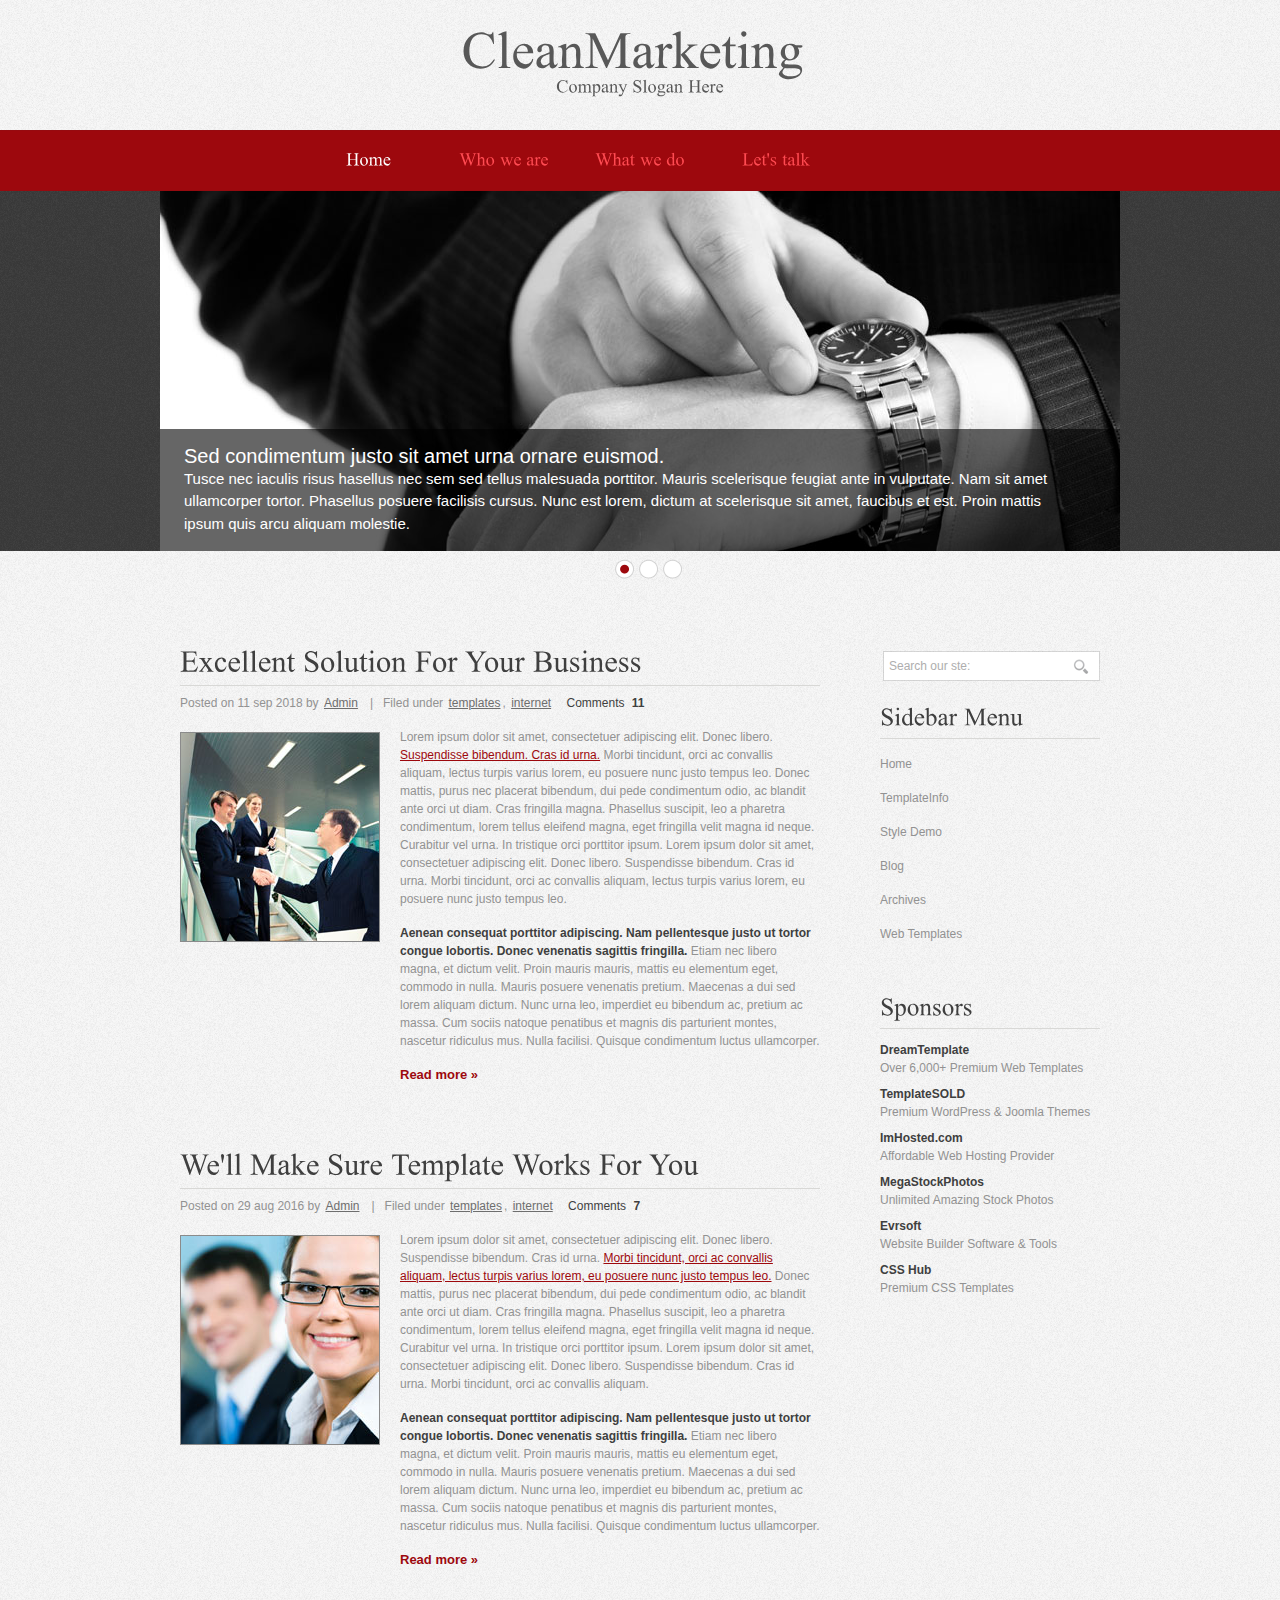
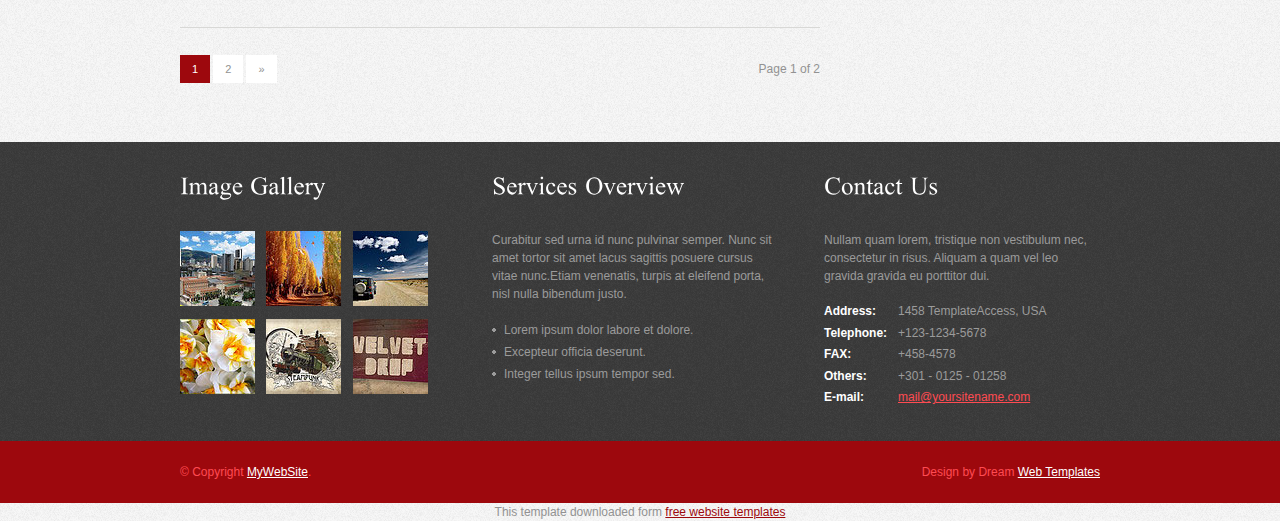
<file: index.html>
<!DOCTYPE html PUBLIC "-//W3C//DTD XHTML 1.0 Transitional//EN" "http://www.w3.org/TR/xhtml1/DTD/xhtml1-transitional.dtd">
<html xmlns="http://www.w3.org/1999/xhtml">
<head>
<title>CleanMarketing</title>
<meta http-equiv="Content-Type" content="text/html; charset=utf-8" />
<link href="css/style.css" rel="stylesheet" type="text/css" />
<link rel="stylesheet" type="text/css" href="css/coin-slider.css" />
<script type="text/javascript" src="js/cufon-yui.js"></script>
<script type="text/javascript" src="js/cufon-times.js"></script>
<script type="text/javascript" src="js/jquery-1.4.2.min.js"></script>
<script type="text/javascript" src="js/script.js"></script>
<script type="text/javascript" src="js/coin-slider.min.js"></script>
</head>
<body>
<div class="main">
  <div class="header">
    <div class="header_resize">
      <div class="logo">
        <h1><a href="index.html">Clean<span>Marketing</span> <small>Company Slogan Here</small></a></h1>
      </div>
      <div class="clr"></div>
      <div class="menu_nav">
        <ul>
          <li class="active"><a href="index.html"><span>Home</span></a></li>
          <li><a href="support.html"><span>Who we are</span></a></li>
          <li><a href="about.html"><span>What we do</span></a></li>        
          <li><a href="contact.html"><span>Let's talk</span></a></li>
        </ul>
      </div>
      <div class="clr"></div>
      <div class="slider">
        <div id="coin-slider"> <a href="#"><img src="images/slide1.jpg" width="960" height="360" alt="" /><span><big>Sed condimentum justo sit amet urna ornare euismod.</big><br />
          Tusce nec iaculis risus hasellus nec sem sed tellus malesuada porttitor. Mauris scelerisque feugiat ante in vulputate. Nam sit amet ullamcorper tortor. Phasellus posuere facilisis cursus. Nunc est lorem, dictum at scelerisque sit amet, faucibus et est. Proin mattis ipsum quis arcu aliquam molestie.</span></a> <a href="#"><img src="images/slide2.jpg" width="960" height="360" alt="" /><span><big>Amet urna ornare euismodSed condimentum.</big><br />
          Tusce nec iaculis risus hasellus nec sem sed tellus malesuada porttitor. Mauris scelerisque feugiat ante in vulputate. Nam sit amet ullamcorper tortor. Phasellus posuere facilisis cursus. Nunc est lorem, dictum at scelerisque sit amet, faucibus et est. Proin mattis ipsum quis arcu aliquam molestie.</span></a> <a href="#"><img src="images/slide3.jpg" width="960" height="360" alt="" /><span><big>Sed condimentum justo sit amet urna ornare euismod.</big><br />
          Tusce nec iaculis risus hasellus nec sem sed tellus malesuada porttitor. Mauris scelerisque feugiat ante in vulputate. Nam sit amet ullamcorper tortor. Phasellus posuere facilisis cursus. Nunc est lorem, dictum at scelerisque sit amet, faucibus et est. Proin mattis ipsum quis arcu aliquam molestie.</span></a> </div>
        <div class="clr"></div>
      </div>
      <div class="clr"></div>
    </div>
  </div>
  <div class="content">
    <div class="content_resize">
      <div class="mainbar">
        <div class="article">
          <h2><span>Excellent Solution</span> For Your Business</h2>
          <p class="infopost">Posted <span class="date">on 11 sep 2018</span> by <a href="#">Admin</a> &nbsp;&nbsp;|&nbsp;&nbsp; Filed under <a href="#">templates</a>, <a href="#">internet</a> &nbsp;&nbsp; <a href="#" class="com">Comments <span>11</span></a></p>
          <div class="clr"></div>
          <div class="img"><img src="images/img1.jpg" width="198" height="208" alt="" class="fl" /></div>
          <div class="post_content">
            <p>Lorem ipsum dolor sit amet, consectetuer adipiscing elit. Donec libero. <a href="#">Suspendisse bibendum. Cras id urna.</a> Morbi tincidunt, orci ac convallis aliquam, lectus turpis varius lorem, eu posuere nunc justo tempus leo. Donec mattis, purus nec placerat bibendum, dui pede condimentum odio, ac blandit ante orci ut diam. Cras fringilla magna. Phasellus suscipit, leo a pharetra condimentum, lorem tellus eleifend magna, eget fringilla velit magna id neque. Curabitur vel urna. In tristique orci porttitor ipsum. Lorem ipsum dolor sit amet, consectetuer adipiscing elit. Donec libero. Suspendisse bibendum. Cras id urna. Morbi tincidunt, orci ac convallis aliquam, lectus turpis varius lorem, eu posuere nunc justo tempus leo.</p>
            <p><strong>Aenean consequat porttitor adipiscing. Nam pellentesque justo ut tortor congue lobortis. Donec venenatis sagittis fringilla.</strong> Etiam nec libero magna, et dictum velit. Proin mauris mauris, mattis eu elementum eget, commodo in nulla. Mauris posuere venenatis pretium. Maecenas a dui sed lorem aliquam dictum. Nunc urna leo, imperdiet eu bibendum ac, pretium ac massa. Cum sociis natoque penatibus et magnis dis parturient montes, nascetur ridiculus mus. Nulla facilisi. Quisque condimentum luctus ullamcorper.</p>
            <p class="spec"><a href="#" class="rm">Read more &raquo;</a></p>
          </div>
          <div class="clr"></div>
        </div>
        <div class="article">
          <h2><span>We'll Make Sure Template</span> Works For You</h2>
          <p class="infopost">Posted <span class="date">on 29 aug 2016</span> by <a href="#">Admin</a> &nbsp;&nbsp;|&nbsp;&nbsp; Filed under <a href="#">templates</a>, <a href="#">internet</a> &nbsp;&nbsp; <a href="#" class="com">Comments <span>7</span></a></p>
          <div class="clr"></div>
          <div class="img"><img src="images/img2.jpg" width="198" height="208" alt="" class="fl" /></div>
          <div class="post_content">
            <p>Lorem ipsum dolor sit amet, consectetuer adipiscing elit. Donec libero. Suspendisse bibendum. Cras id urna. <a href="#">Morbi tincidunt, orci ac convallis aliquam, lectus turpis varius lorem, eu posuere nunc justo tempus leo.</a> Donec mattis, purus nec placerat bibendum, dui pede condimentum odio, ac blandit ante orci ut diam. Cras fringilla magna. Phasellus suscipit, leo a pharetra condimentum, lorem tellus eleifend magna, eget fringilla velit magna id neque. Curabitur vel urna. In tristique orci porttitor ipsum. Lorem ipsum dolor sit amet, consectetuer adipiscing elit. Donec libero. Suspendisse bibendum. Cras id urna. Morbi tincidunt, orci ac convallis aliquam.</p>
            <p><strong>Aenean consequat porttitor adipiscing. Nam pellentesque justo ut tortor congue lobortis. Donec venenatis sagittis fringilla.</strong> Etiam nec libero magna, et dictum velit. Proin mauris mauris, mattis eu elementum eget, commodo in nulla. Mauris posuere venenatis pretium. Maecenas a dui sed lorem aliquam dictum. Nunc urna leo, imperdiet eu bibendum ac, pretium ac massa. Cum sociis natoque penatibus et magnis dis parturient montes, nascetur ridiculus mus. Nulla facilisi. Quisque condimentum luctus ullamcorper.</p>
            <p class="spec"><a href="#" class="rm">Read more &raquo;</a></p>
          </div>
          <div class="clr"></div>
        </div>
        <p class="pages"><small>Page 1 of 2</small> <span>1</span> <a href="#">2</a> <a href="#">&raquo;</a></p>
      </div>
      <div class="sidebar">
        <div class="searchform">
          <form id="formsearch" name="formsearch" method="post" action="#">
            <span>
            <input name="editbox_search" class="editbox_search" id="editbox_search" maxlength="80" value="Search our ste:" type="text" />
            </span>
            <input name="button_search" src="images/search.gif" class="button_search" type="image" />
          </form>
        </div>
        <div class="clr"></div>
        <div class="gadget">
          <h2 class="star"><span>Sidebar</span> Menu</h2>
          <div class="clr"></div>
          <ul class="sb_menu">
            <li><a href="#">Home</a></li>
            <li><a href="#">TemplateInfo</a></li>
            <li><a href="#">Style Demo</a></li>
            <li><a href="#">Blog</a></li>
            <li><a href="#">Archives</a></li>
            <li><a href="#">Web Templates</a></li>
          </ul>
        </div>
        <div class="gadget">
          <h2 class="star"><span>Sponsors</span></h2>
          <div class="clr"></div>
          <ul class="ex_menu">
            <li><a href="http://www.dreamtemplate.com/">DreamTemplate</a><br />
              Over 6,000+ Premium Web Templates</li>
            <li><a href="http://www.templatesold.com/">TemplateSOLD</a><br />
              Premium WordPress &amp; Joomla Themes</li>
            <li><a href="http://www.imhosted.com/">ImHosted.com</a><br />
              Affordable Web Hosting Provider</li>
            <li><a href="http://www.megastockphotos.com/">MegaStockPhotos</a><br />
              Unlimited Amazing Stock Photos</li>
            <li><a href="http://www.evrsoft.com/">Evrsoft</a><br />
              Website Builder Software &amp; Tools</li>
            <li><a href="http://www.csshub.com/">CSS Hub</a><br />
              Premium CSS Templates</li>
          </ul>
        </div>
      </div>
      <div class="clr"></div>
    </div>
  </div>
  <div class="fbg">
    <div class="fbg_resize">
      <div class="col c1">
        <h2><span>Image</span> Gallery</h2>
        <a href="#"><img src="images/gal1.jpg" width="75" height="75" alt="" class="gal" /></a> <a href="#"><img src="images/gal2.jpg" width="75" height="75" alt="" class="gal" /></a> <a href="#"><img src="images/gal3.jpg" width="75" height="75" alt="" class="gal" /></a> <a href="#"><img src="images/gal4.jpg" width="75" height="75" alt="" class="gal" /></a> <a href="#"><img src="images/gal5.jpg" width="75" height="75" alt="" class="gal" /></a> <a href="#"><img src="images/gal6.jpg" width="75" height="75" alt="" class="gal" /></a> </div>
      <div class="col c2">
        <h2><span>Services</span> Overview</h2>
        <p>Curabitur sed urna id nunc pulvinar semper. Nunc sit amet tortor sit amet lacus sagittis posuere cursus vitae nunc.Etiam venenatis, turpis at eleifend porta, nisl nulla bibendum justo.</p>
        <ul class="fbg_ul">
          <li><a href="#">Lorem ipsum dolor labore et dolore.</a></li>
          <li><a href="#">Excepteur officia deserunt.</a></li>
          <li><a href="#">Integer tellus ipsum tempor sed.</a></li>
        </ul>
      </div>
      <div class="col c3">
        <h2><span>Contact</span> Us</h2>
        <p>Nullam quam lorem, tristique non vestibulum nec, consectetur in risus. Aliquam a quam vel leo gravida gravida eu porttitor dui.</p>
        <p class="contact_info"> <span>Address:</span> 1458 TemplateAccess, USA<br />
          <span>Telephone:</span> +123-1234-5678<br />
          <span>FAX:</span> +458-4578<br />
          <span>Others:</span> +301 - 0125 - 01258<br />
          <span>E-mail:</span> <a href="#">mail@yoursitename.com</a> </p>
      </div>
      <div class="clr"></div>
    </div>
  </div>
  <div class="footer">
    <div class="footer_resize">
      <p class="lf">&copy; Copyright <a href="#">MyWebSite</a>.</p>
      <p class="rf">Design by Dream <a href="http://www.dreamtemplate.com/">Web Templates</a></p>
      <div style="clear:both;"></div>
    </div>
  </div>
</div>
<div align=center>This template  downloaded form <a href='http://all-free-download.com/free-website-templates/'>free website templates</a></div></body>
</html>
</file>
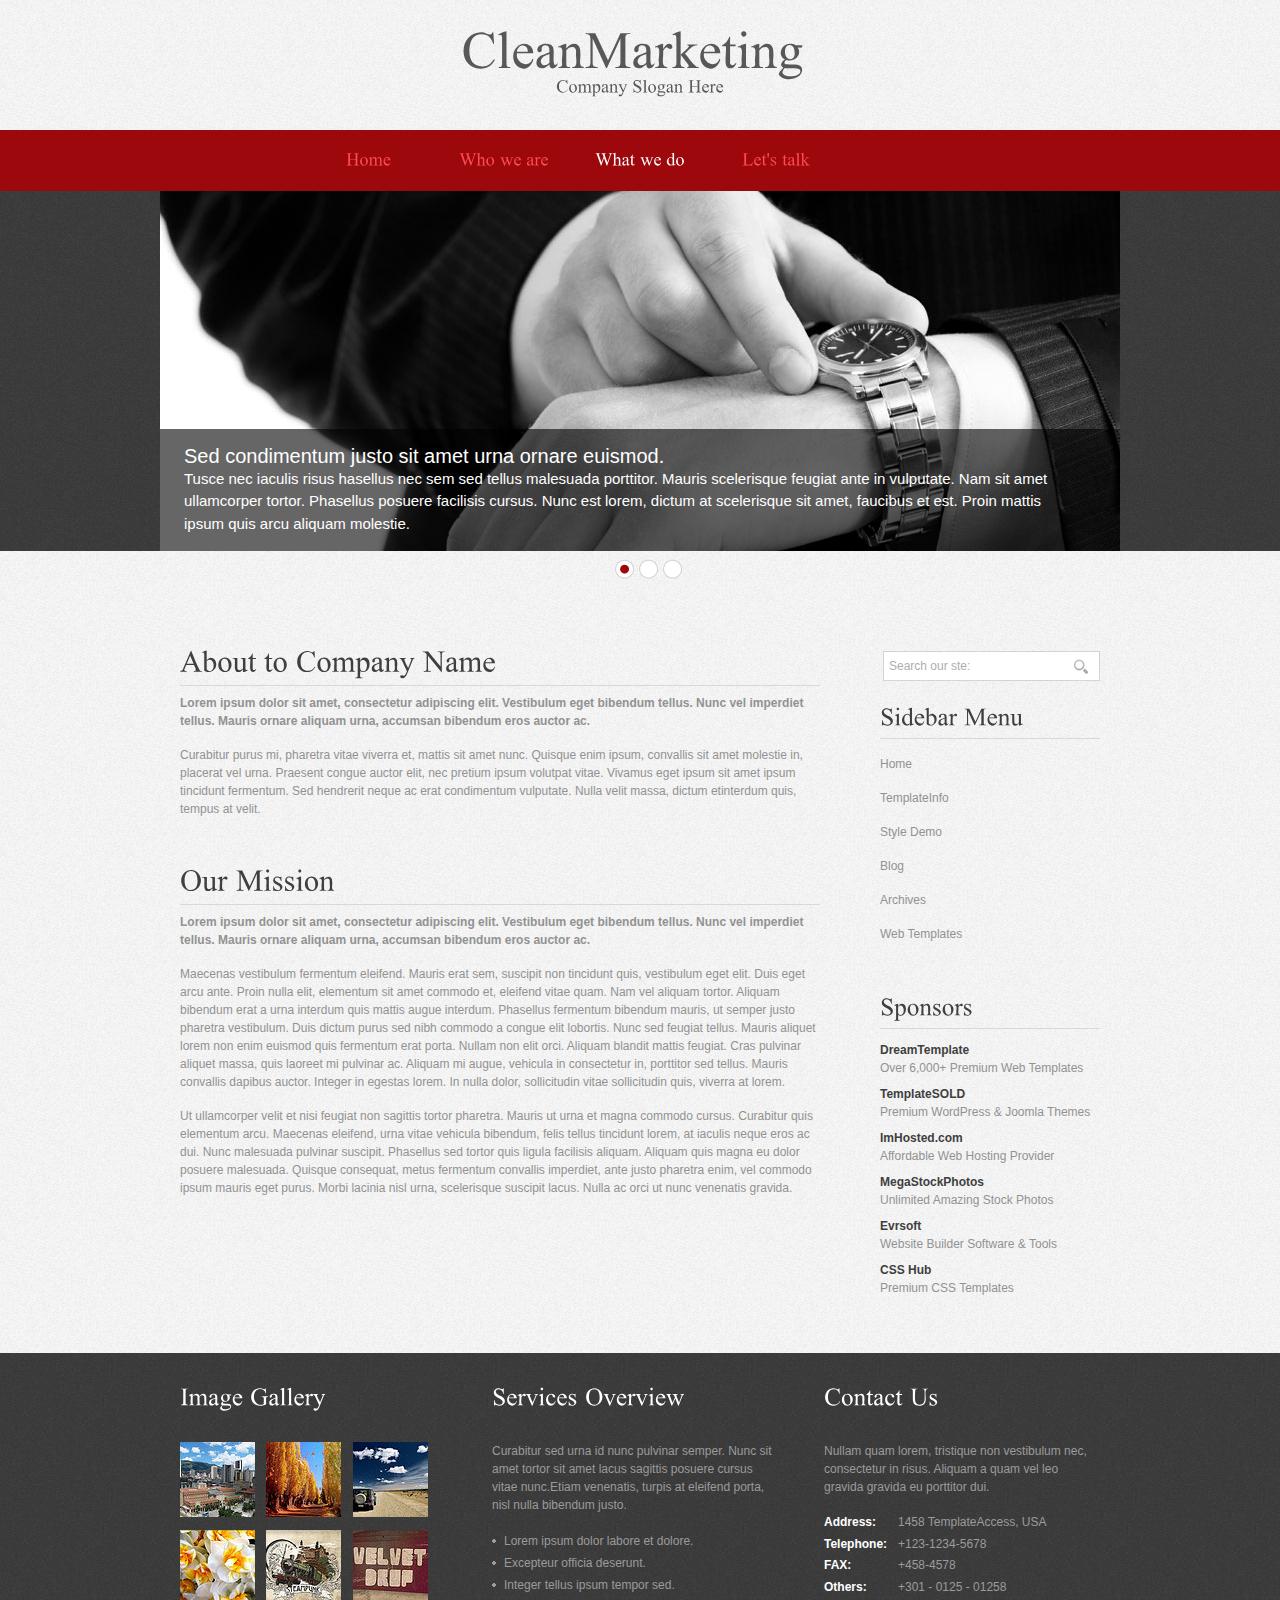
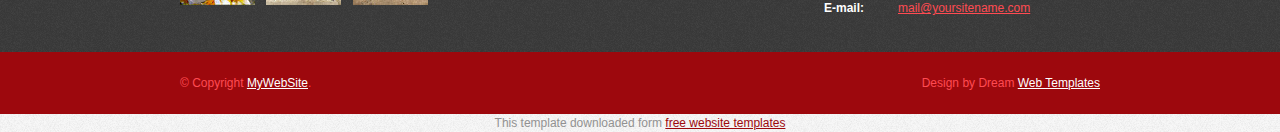
<file: about.html>
<!DOCTYPE html PUBLIC "-//W3C//DTD XHTML 1.0 Transitional//EN" "http://www.w3.org/TR/xhtml1/DTD/xhtml1-transitional.dtd">
<html xmlns="http://www.w3.org/1999/xhtml">
<head>
<title>CleanMarketing | About</title>
<meta http-equiv="Content-Type" content="text/html; charset=utf-8" />
<link href="css/style.css" rel="stylesheet" type="text/css" />
<link rel="stylesheet" type="text/css" href="css/coin-slider.css" />
<script type="text/javascript" src="js/cufon-yui.js"></script>
<script type="text/javascript" src="js/cufon-times.js"></script>
<script type="text/javascript" src="js/jquery-1.4.2.min.js"></script>
<script type="text/javascript" src="js/script.js"></script>
<script type="text/javascript" src="js/coin-slider.min.js"></script>
</head>
<body>
<div class="main">
  <div class="header">
    <div class="header_resize">
      <div class="logo">
        <h1><a href="index.html">Clean<span>Marketing</span> <small>Company Slogan Here</small></a></h1>
      </div>
      <div class="clr"></div>
      <div class="menu_nav">
        <ul>

          <li><a href="index.html"><span>Home</span></a></li>
          <li><a href="support.html"><span>Who we are</span></a></li>
          <li  class="active"><a href="about.html"><span>What we do</span></a></li>        
          <li><a href="contact.html"><span>Let's talk</span></a></li>		

        </ul>
      </div>
      <div class="clr"></div>
      <div class="slider">
        <div id="coin-slider"> <a href="#"><img src="images/slide1.jpg" width="960" height="360" alt="" /><span><big>Sed condimentum justo sit amet urna ornare euismod.</big><br />
          Tusce nec iaculis risus hasellus nec sem sed tellus malesuada porttitor. Mauris scelerisque feugiat ante in vulputate. Nam sit amet ullamcorper tortor. Phasellus posuere facilisis cursus. Nunc est lorem, dictum at scelerisque sit amet, faucibus et est. Proin mattis ipsum quis arcu aliquam molestie.</span></a> <a href="#"><img src="images/slide2.jpg" width="960" height="360" alt="" /><span><big>Amet urna ornare euismodSed condimentum.</big><br />
          Tusce nec iaculis risus hasellus nec sem sed tellus malesuada porttitor. Mauris scelerisque feugiat ante in vulputate. Nam sit amet ullamcorper tortor. Phasellus posuere facilisis cursus. Nunc est lorem, dictum at scelerisque sit amet, faucibus et est. Proin mattis ipsum quis arcu aliquam molestie.</span></a> <a href="#"><img src="images/slide3.jpg" width="960" height="360" alt="" /><span><big>Sed condimentum justo sit amet urna ornare euismod.</big><br />
          Tusce nec iaculis risus hasellus nec sem sed tellus malesuada porttitor. Mauris scelerisque feugiat ante in vulputate. Nam sit amet ullamcorper tortor. Phasellus posuere facilisis cursus. Nunc est lorem, dictum at scelerisque sit amet, faucibus et est. Proin mattis ipsum quis arcu aliquam molestie.</span></a> </div>
        <div class="clr"></div>
      </div>
      <div class="clr"></div>
    </div>
  </div>
  <div class="content">
    <div class="content_resize">
      <div class="mainbar">
        <div class="article">
          <h2><span>About to</span> Company Name</h2>
          <div class="clr"></div>
          <p><strong>Lorem ipsum dolor sit amet, consectetur adipiscing elit. Vestibulum eget bibendum tellus. Nunc vel imperdiet tellus. Mauris ornare aliquam urna, accumsan bibendum eros auctor ac.</strong></p>
          <p>Curabitur purus mi, pharetra vitae viverra et, mattis sit amet nunc. Quisque enim ipsum, convallis sit amet molestie in, placerat vel urna. Praesent congue auctor elit, nec pretium ipsum volutpat vitae. Vivamus eget ipsum sit amet ipsum tincidunt fermentum. Sed hendrerit neque ac erat condimentum vulputate. Nulla velit massa, dictum etinterdum quis, tempus at velit.</p>
        </div>
        <div class="article">
          <h2><span>Our</span> Mission</h2>
          <div class="clr"></div>
          <p><strong>Lorem ipsum dolor sit amet, consectetur adipiscing elit. Vestibulum eget bibendum tellus. Nunc vel imperdiet tellus. Mauris ornare aliquam urna, accumsan bibendum eros auctor ac.</strong></p>
          <p>Maecenas vestibulum fermentum eleifend. Mauris erat sem, suscipit non tincidunt quis, vestibulum eget elit. Duis eget arcu ante. Proin nulla elit, elementum sit amet commodo et, eleifend vitae quam. Nam vel aliquam tortor. Aliquam bibendum erat a urna interdum quis mattis augue interdum. Phasellus fermentum bibendum mauris, ut semper justo pharetra vestibulum. Duis dictum purus sed nibh commodo a congue elit lobortis. Nunc sed feugiat tellus. Mauris aliquet lorem non enim euismod quis fermentum erat porta. Nullam non elit orci. Aliquam blandit mattis feugiat. Cras pulvinar aliquet massa, quis laoreet mi pulvinar ac. Aliquam mi augue, vehicula in consectetur in, porttitor sed tellus. Mauris convallis dapibus auctor. Integer in egestas lorem. In nulla dolor, sollicitudin vitae sollicitudin quis, viverra at lorem.</p>
          <p>Ut ullamcorper velit et nisi feugiat non sagittis tortor pharetra. Mauris ut urna et magna commodo cursus. Curabitur quis elementum arcu. Maecenas eleifend, urna vitae vehicula bibendum, felis tellus tincidunt lorem, at iaculis neque eros ac dui. Nunc malesuada pulvinar suscipit. Phasellus sed tortor quis ligula facilisis aliquam. Aliquam quis magna eu dolor posuere malesuada. Quisque consequat, metus fermentum convallis imperdiet, ante justo pharetra enim, vel commodo ipsum mauris eget purus. Morbi lacinia nisl urna, scelerisque suscipit lacus. Nulla ac orci ut nunc venenatis gravida.</p>
        </div>
      </div>
      <div class="sidebar">
        <div class="searchform">
          <form id="formsearch" name="formsearch" method="post" action="#">
            <span>
            <input name="editbox_search" class="editbox_search" id="editbox_search" maxlength="80" value="Search our ste:" type="text" />
            </span>
            <input name="button_search" src="images/search.gif" class="button_search" type="image" />
          </form>
        </div>
        <div class="clr"></div>
        <div class="gadget">
          <h2 class="star"><span>Sidebar</span> Menu</h2>
          <div class="clr"></div>
          <ul class="sb_menu">
            <li><a href="#">Home</a></li>
            <li><a href="#">TemplateInfo</a></li>
            <li><a href="#">Style Demo</a></li>
            <li><a href="#">Blog</a></li>
            <li><a href="#">Archives</a></li>
            <li><a href="#">Web Templates</a></li>
          </ul>
        </div>
        <div class="gadget">
          <h2 class="star"><span>Sponsors</span></h2>
          <div class="clr"></div>
          <ul class="ex_menu">
            <li><a href="http://www.dreamtemplate.com/">DreamTemplate</a><br />
              Over 6,000+ Premium Web Templates</li>
            <li><a href="http://www.templatesold.com/">TemplateSOLD</a><br />
              Premium WordPress &amp; Joomla Themes</li>
            <li><a href="http://www.imhosted.com/">ImHosted.com</a><br />
              Affordable Web Hosting Provider</li>
            <li><a href="http://www.megastockphotos.com/">MegaStockPhotos</a><br />
              Unlimited Amazing Stock Photos</li>
            <li><a href="http://www.evrsoft.com/">Evrsoft</a><br />
              Website Builder Software &amp; Tools</li>
            <li><a href="http://www.csshub.com/">CSS Hub</a><br />
              Premium CSS Templates</li>
          </ul>
        </div>
      </div>
      <div class="clr"></div>
    </div>
  </div>
  <div class="fbg">
    <div class="fbg_resize">
      <div class="col c1">
        <h2><span>Image</span> Gallery</h2>
        <a href="#"><img src="images/gal1.jpg" width="75" height="75" alt="" class="gal" /></a> <a href="#"><img src="images/gal2.jpg" width="75" height="75" alt="" class="gal" /></a> <a href="#"><img src="images/gal3.jpg" width="75" height="75" alt="" class="gal" /></a> <a href="#"><img src="images/gal4.jpg" width="75" height="75" alt="" class="gal" /></a> <a href="#"><img src="images/gal5.jpg" width="75" height="75" alt="" class="gal" /></a> <a href="#"><img src="images/gal6.jpg" width="75" height="75" alt="" class="gal" /></a> </div>
      <div class="col c2">
        <h2><span>Services</span> Overview</h2>
        <p>Curabitur sed urna id nunc pulvinar semper. Nunc sit amet tortor sit amet lacus sagittis posuere cursus vitae nunc.Etiam venenatis, turpis at eleifend porta, nisl nulla bibendum justo.</p>
        <ul class="fbg_ul">
          <li><a href="#">Lorem ipsum dolor labore et dolore.</a></li>
          <li><a href="#">Excepteur officia deserunt.</a></li>
          <li><a href="#">Integer tellus ipsum tempor sed.</a></li>
        </ul>
      </div>
      <div class="col c3">
        <h2><span>Contact</span> Us</h2>
        <p>Nullam quam lorem, tristique non vestibulum nec, consectetur in risus. Aliquam a quam vel leo gravida gravida eu porttitor dui.</p>
        <p class="contact_info"> <span>Address:</span> 1458 TemplateAccess, USA<br />
          <span>Telephone:</span> +123-1234-5678<br />
          <span>FAX:</span> +458-4578<br />
          <span>Others:</span> +301 - 0125 - 01258<br />
          <span>E-mail:</span> <a href="#">mail@yoursitename.com</a> </p>
      </div>
      <div class="clr"></div>
    </div>
  </div>
  <div class="footer">
    <div class="footer_resize">
      <p class="lf">&copy; Copyright <a href="#">MyWebSite</a>.</p>
      <p class="rf">Design by Dream <a href="http://www.dreamtemplate.com/">Web Templates</a></p>
      <div style="clear:both;"></div>
    </div>
  </div>
</div>
<div align=center>This template  downloaded form <a href='http://all-free-download.com/free-website-templates/'>free website templates</a></div></body>
</html>
</file>
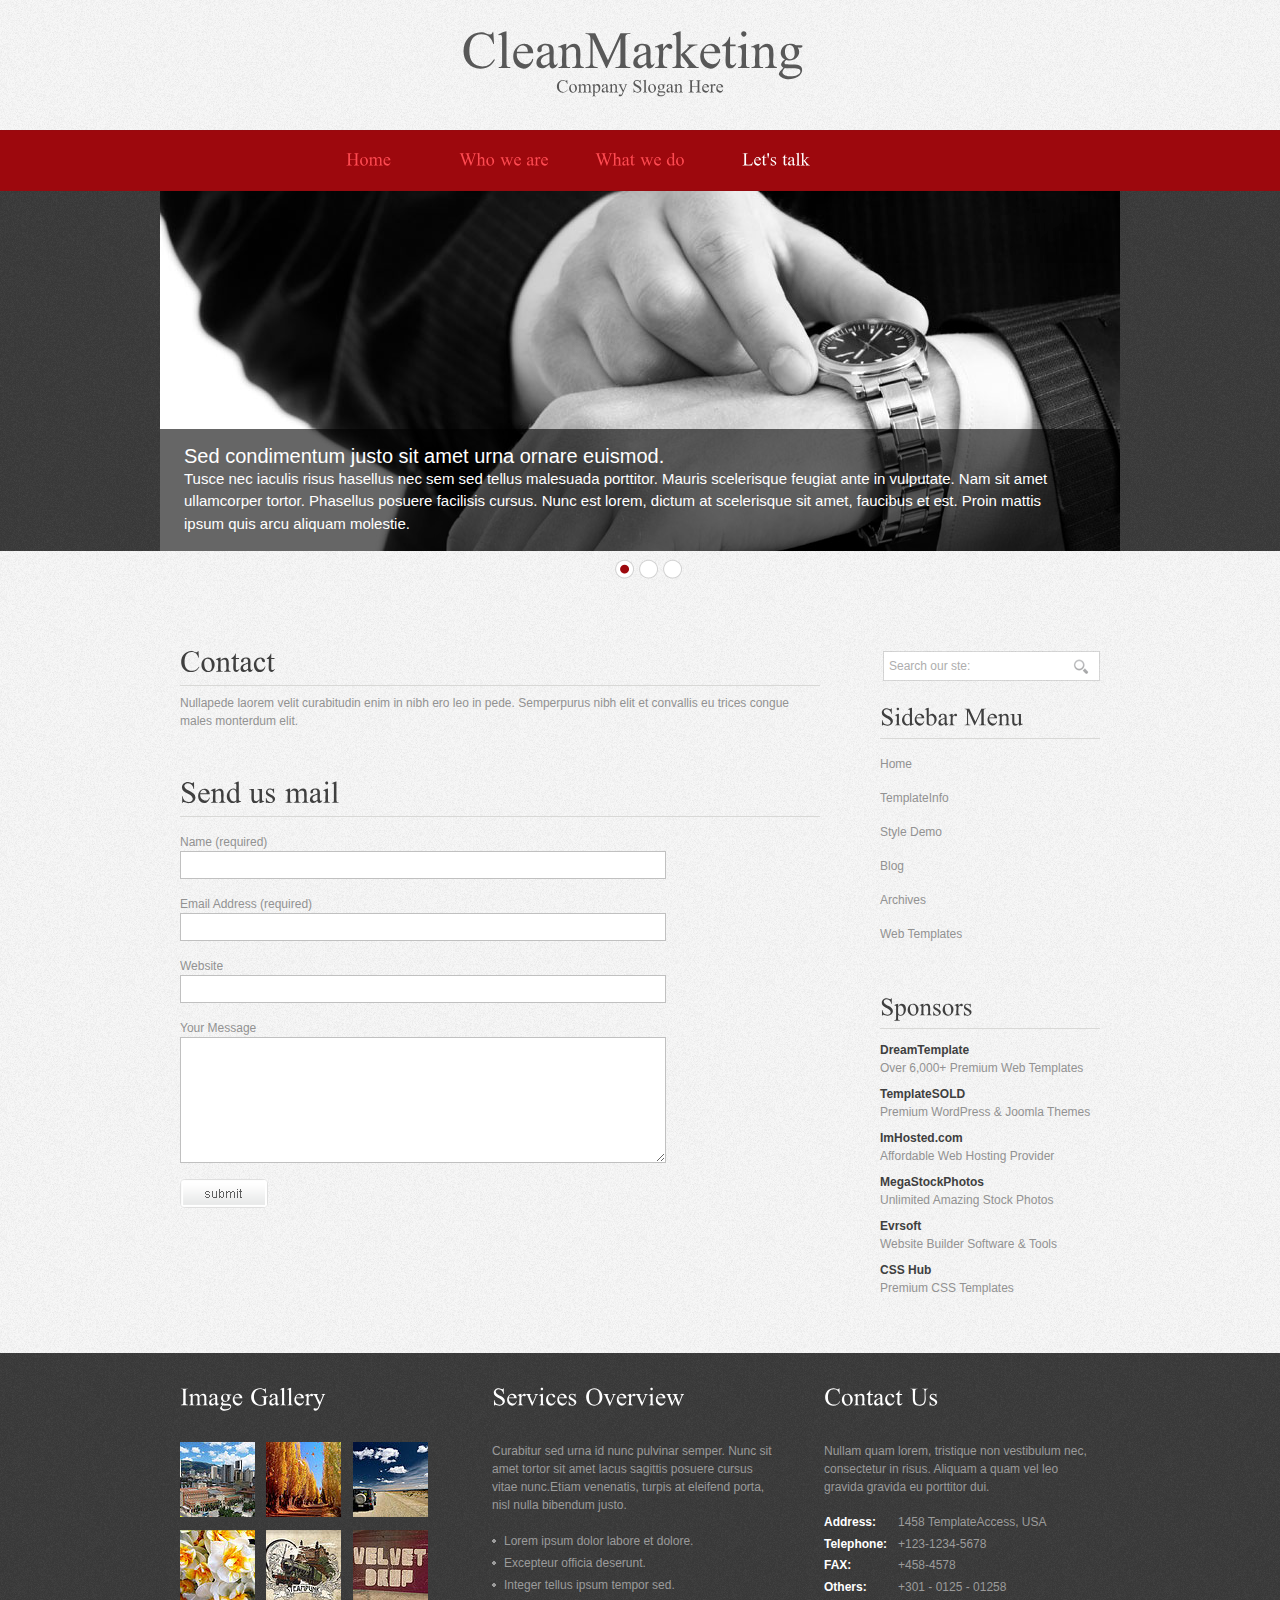
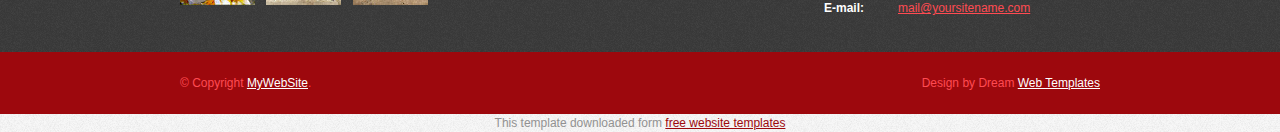
<file: contact.html>
<!DOCTYPE html PUBLIC "-//W3C//DTD XHTML 1.0 Transitional//EN" "http://www.w3.org/TR/xhtml1/DTD/xhtml1-transitional.dtd">
<html xmlns="http://www.w3.org/1999/xhtml">
<head>
<title>CleanMarketing | Contact</title>
<meta http-equiv="Content-Type" content="text/html; charset=utf-8" />
<link href="css/style.css" rel="stylesheet" type="text/css" />
<link rel="stylesheet" type="text/css" href="css/coin-slider.css" />
<script type="text/javascript" src="js/cufon-yui.js"></script>
<script type="text/javascript" src="js/cufon-times.js"></script>
<script type="text/javascript" src="js/jquery-1.4.2.min.js"></script>
<script type="text/javascript" src="js/script.js"></script>
<script type="text/javascript" src="js/coin-slider.min.js"></script>
</head>
<body>
<div class="main">
  <div class="header">
    <div class="header_resize">
      <div class="logo">
        <h1><a href="index.html">Clean<span>Marketing</span> <small>Company Slogan Here</small></a></h1>
      </div>
      <div class="clr"></div>
      <div class="menu_nav">
        <ul>
          <li><a href="index.html"><span>Home</span></a></li>
          <li><a href="support.html"><span>Who we are</span></a></li>
          <li><a href="about.html"><span>What we do</span></a></li>        
          <li class="active"> <a href="contact.html"><span>Let's talk</span></a></li>	
        </ul>
      </div>
      <div class="clr"></div>
      <div class="slider">
        <div id="coin-slider"> <a href="#"><img src="images/slide1.jpg" width="960" height="360" alt="" /><span><big>Sed condimentum justo sit amet urna ornare euismod.</big><br />
          Tusce nec iaculis risus hasellus nec sem sed tellus malesuada porttitor. Mauris scelerisque feugiat ante in vulputate. Nam sit amet ullamcorper tortor. Phasellus posuere facilisis cursus. Nunc est lorem, dictum at scelerisque sit amet, faucibus et est. Proin mattis ipsum quis arcu aliquam molestie.</span></a> <a href="#"><img src="images/slide2.jpg" width="960" height="360" alt="" /><span><big>Amet urna ornare euismodSed condimentum.</big><br />
          Tusce nec iaculis risus hasellus nec sem sed tellus malesuada porttitor. Mauris scelerisque feugiat ante in vulputate. Nam sit amet ullamcorper tortor. Phasellus posuere facilisis cursus. Nunc est lorem, dictum at scelerisque sit amet, faucibus et est. Proin mattis ipsum quis arcu aliquam molestie.</span></a> <a href="#"><img src="images/slide3.jpg" width="960" height="360" alt="" /><span><big>Sed condimentum justo sit amet urna ornare euismod.</big><br />
          Tusce nec iaculis risus hasellus nec sem sed tellus malesuada porttitor. Mauris scelerisque feugiat ante in vulputate. Nam sit amet ullamcorper tortor. Phasellus posuere facilisis cursus. Nunc est lorem, dictum at scelerisque sit amet, faucibus et est. Proin mattis ipsum quis arcu aliquam molestie.</span></a> </div>
        <div class="clr"></div>
      </div>
      <div class="clr"></div>
    </div>
  </div>
  <div class="content">
    <div class="content_resize">
      <div class="mainbar">
        <div class="article">
          <h2><span>Contact</span></h2>
          <div class="clr"></div>
          <p>Nullapede laorem velit curabitudin enim in nibh ero leo in pede. Semperpurus nibh elit et convallis eu trices congue males monterdum elit.</p>
        </div>
        <div class="article">
          <h2><span>Send us</span> mail</h2>
          <div class="clr"></div>
          <form action="#" method="post" id="sendemail">
            <ol>
              <li>
                <label for="name">Name (required)</label>
                <input id="name" name="name" class="text" />
              </li>
              <li>
                <label for="email">Email Address (required)</label>
                <input id="email" name="email" class="text" />
              </li>
              <li>
                <label for="website">Website</label>
                <input id="website" name="website" class="text" />
              </li>
              <li>
                <label for="message">Your Message</label>
                <textarea id="message" name="message" rows="8" cols="50"></textarea>
              </li>
              <li>
                <input type="image" name="imageField" id="imageField" src="images/submit.gif" class="send" />
                <div class="clr"></div>
              </li>
            </ol>
          </form>
        </div>
      </div>
      <div class="sidebar">
        <div class="searchform">
          <form id="formsearch" name="formsearch" method="post" action="#">
            <span>
            <input name="editbox_search" class="editbox_search" id="editbox_search" maxlength="80" value="Search our ste:" type="text" />
            </span>
            <input name="button_search" src="images/search.gif" class="button_search" type="image" />
          </form>
        </div>
        <div class="clr"></div>
        <div class="gadget">
          <h2 class="star"><span>Sidebar</span> Menu</h2>
          <div class="clr"></div>
          <ul class="sb_menu">
            <li><a href="#">Home</a></li>
            <li><a href="#">TemplateInfo</a></li>
            <li><a href="#">Style Demo</a></li>
            <li><a href="#">Blog</a></li>
            <li><a href="#">Archives</a></li>
            <li><a href="#">Web Templates</a></li>
          </ul>
        </div>
        <div class="gadget">
          <h2 class="star"><span>Sponsors</span></h2>
          <div class="clr"></div>
          <ul class="ex_menu">
            <li><a href="http://www.dreamtemplate.com/">DreamTemplate</a><br />
              Over 6,000+ Premium Web Templates</li>
            <li><a href="http://www.templatesold.com/">TemplateSOLD</a><br />
              Premium WordPress &amp; Joomla Themes</li>
            <li><a href="http://www.imhosted.com/">ImHosted.com</a><br />
              Affordable Web Hosting Provider</li>
            <li><a href="http://www.megastockphotos.com/">MegaStockPhotos</a><br />
              Unlimited Amazing Stock Photos</li>
            <li><a href="http://www.evrsoft.com/">Evrsoft</a><br />
              Website Builder Software &amp; Tools</li>
            <li><a href="http://www.csshub.com/">CSS Hub</a><br />
              Premium CSS Templates</li>
          </ul>
        </div>
      </div>
      <div class="clr"></div>
    </div>
  </div>
  <div class="fbg">
    <div class="fbg_resize">
      <div class="col c1">
        <h2><span>Image</span> Gallery</h2>
        <a href="#"><img src="images/gal1.jpg" width="75" height="75" alt="" class="gal" /></a> <a href="#"><img src="images/gal2.jpg" width="75" height="75" alt="" class="gal" /></a> <a href="#"><img src="images/gal3.jpg" width="75" height="75" alt="" class="gal" /></a> <a href="#"><img src="images/gal4.jpg" width="75" height="75" alt="" class="gal" /></a> <a href="#"><img src="images/gal5.jpg" width="75" height="75" alt="" class="gal" /></a> <a href="#"><img src="images/gal6.jpg" width="75" height="75" alt="" class="gal" /></a> </div>
      <div class="col c2">
        <h2><span>Services</span> Overview</h2>
        <p>Curabitur sed urna id nunc pulvinar semper. Nunc sit amet tortor sit amet lacus sagittis posuere cursus vitae nunc.Etiam venenatis, turpis at eleifend porta, nisl nulla bibendum justo.</p>
        <ul class="fbg_ul">
          <li><a href="#">Lorem ipsum dolor labore et dolore.</a></li>
          <li><a href="#">Excepteur officia deserunt.</a></li>
          <li><a href="#">Integer tellus ipsum tempor sed.</a></li>
        </ul>
      </div>
      <div class="col c3">
        <h2><span>Contact</span> Us</h2>
        <p>Nullam quam lorem, tristique non vestibulum nec, consectetur in risus. Aliquam a quam vel leo gravida gravida eu porttitor dui.</p>
        <p class="contact_info"> <span>Address:</span> 1458 TemplateAccess, USA<br />
          <span>Telephone:</span> +123-1234-5678<br />
          <span>FAX:</span> +458-4578<br />
          <span>Others:</span> +301 - 0125 - 01258<br />
          <span>E-mail:</span> <a href="#">mail@yoursitename.com</a> </p>
      </div>
      <div class="clr"></div>
    </div>
  </div>
  <div class="footer">
    <div class="footer_resize">
      <p class="lf">&copy; Copyright <a href="#">MyWebSite</a>.</p>
      <p class="rf">Design by Dream <a href="http://www.dreamtemplate.com/">Web Templates</a></p>
      <div style="clear:both;"></div>
    </div>
  </div>
</div>
<div align=center>This template  downloaded form <a href='http://all-free-download.com/free-website-templates/'>free website templates</a></div></body>
</html>
</file>
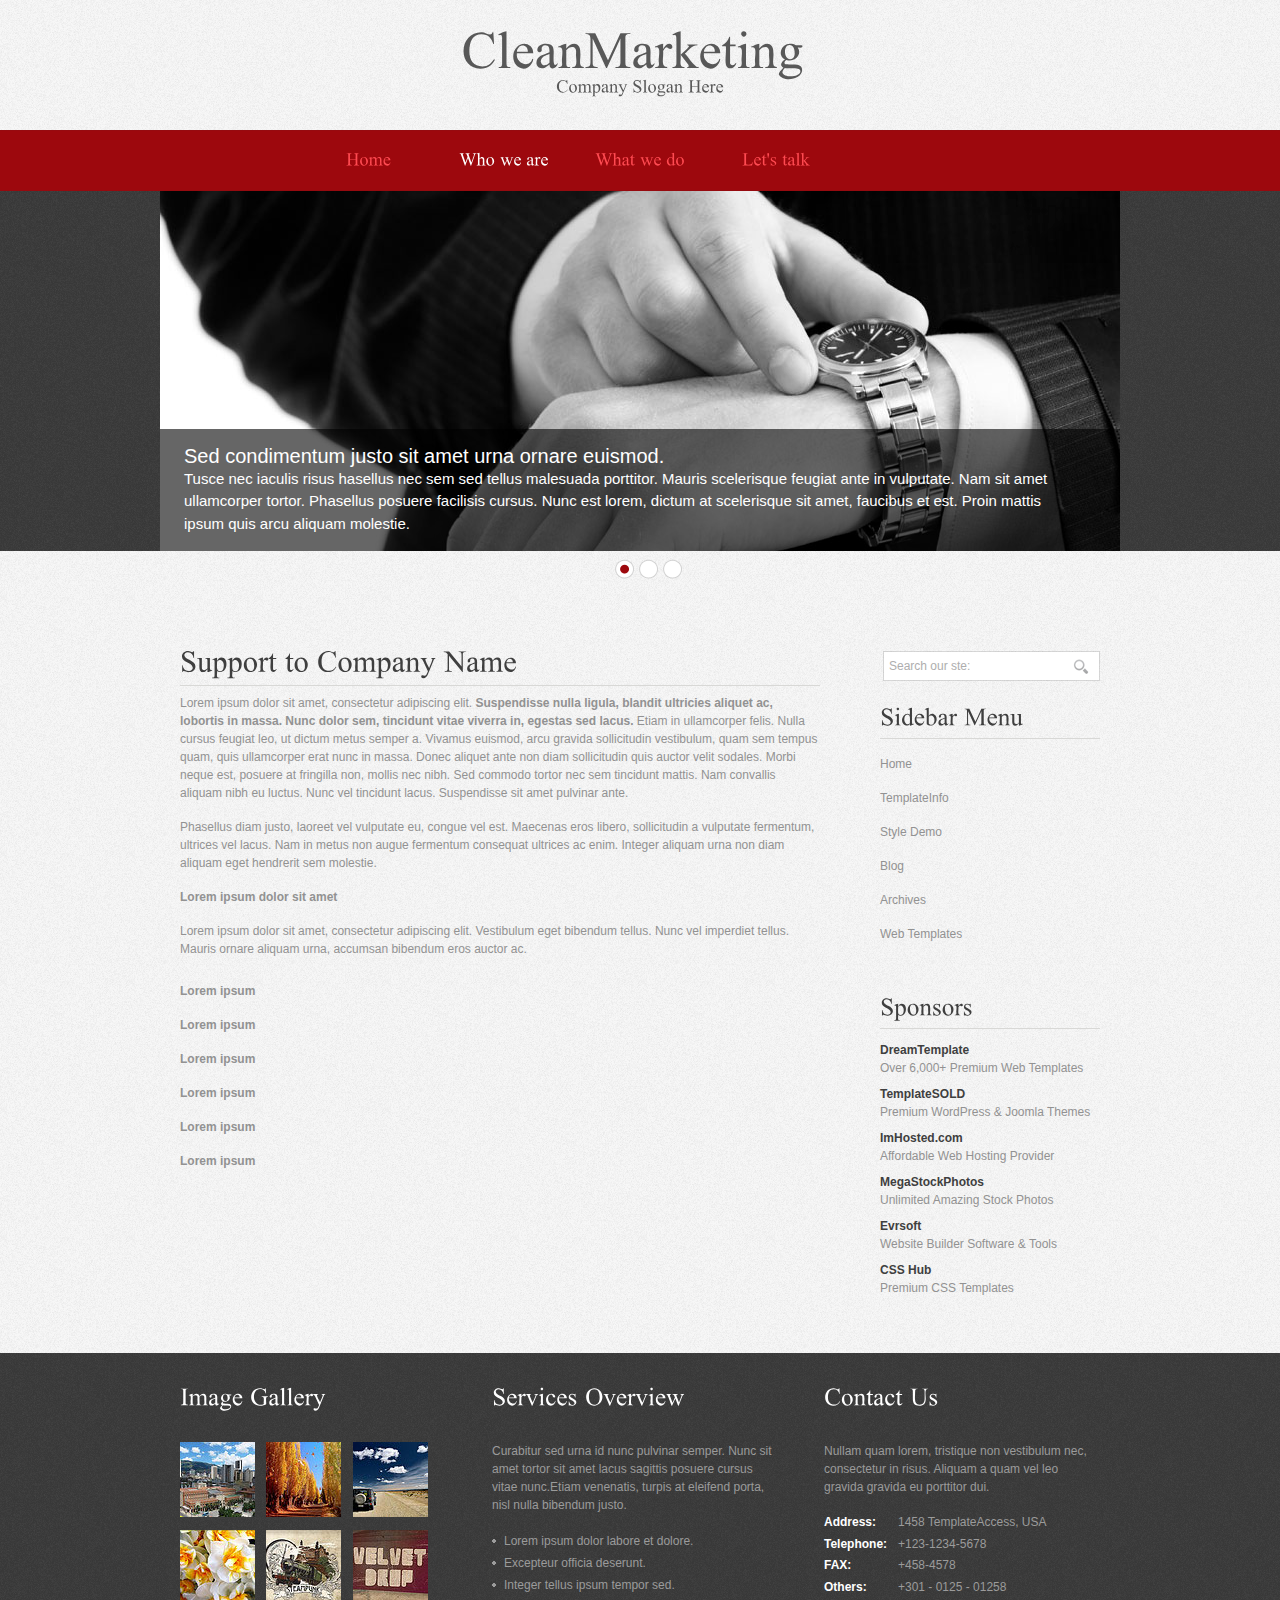
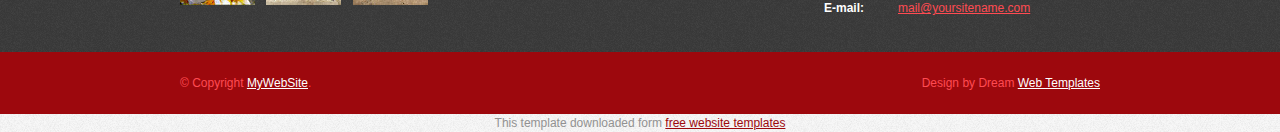
<file: support.html>
<!DOCTYPE html PUBLIC "-//W3C//DTD XHTML 1.0 Transitional//EN" "http://www.w3.org/TR/xhtml1/DTD/xhtml1-transitional.dtd">
<html xmlns="http://www.w3.org/1999/xhtml">
<head>
<title>CleanMarketing | Support</title>
<meta http-equiv="Content-Type" content="text/html; charset=utf-8" />
<link href="css/style.css" rel="stylesheet" type="text/css" />
<link rel="stylesheet" type="text/css" href="css/coin-slider.css" />
<script type="text/javascript" src="js/cufon-yui.js"></script>
<script type="text/javascript" src="js/cufon-times.js"></script>
<script type="text/javascript" src="js/jquery-1.4.2.min.js"></script>
<script type="text/javascript" src="js/script.js"></script>
<script type="text/javascript" src="js/coin-slider.min.js"></script>
</head>
<body>
<div class="main">
  <div class="header">
    <div class="header_resize">
      <div class="logo">
        <h1><a href="index.html">Clean<span>Marketing</span> <small>Company Slogan Here</small></a></h1>
      </div>
      <div class="clr"></div>
      <div class="menu_nav">
        <ul>
		
          <li><a href="index.html"><span>Home</span></a></li>
          <li class="active"><a href="support.html"><span>Who we are</span></a></li>
          <li><a href="about.html"><span>What we do</span></a></li>        
          <li><a href="contact.html"><span>Let's talk</span></a></li>

        </ul>
      </div>
      <div class="clr"></div>
      <div class="slider">
        <div id="coin-slider"> <a href="#"><img src="images/slide1.jpg" width="960" height="360" alt="" /><span><big>Sed condimentum justo sit amet urna ornare euismod.</big><br />
          Tusce nec iaculis risus hasellus nec sem sed tellus malesuada porttitor. Mauris scelerisque feugiat ante in vulputate. Nam sit amet ullamcorper tortor. Phasellus posuere facilisis cursus. Nunc est lorem, dictum at scelerisque sit amet, faucibus et est. Proin mattis ipsum quis arcu aliquam molestie.</span></a> <a href="#"><img src="images/slide2.jpg" width="960" height="360" alt="" /><span><big>Amet urna ornare euismodSed condimentum.</big><br />
          Tusce nec iaculis risus hasellus nec sem sed tellus malesuada porttitor. Mauris scelerisque feugiat ante in vulputate. Nam sit amet ullamcorper tortor. Phasellus posuere facilisis cursus. Nunc est lorem, dictum at scelerisque sit amet, faucibus et est. Proin mattis ipsum quis arcu aliquam molestie.</span></a> <a href="#"><img src="images/slide3.jpg" width="960" height="360" alt="" /><span><big>Sed condimentum justo sit amet urna ornare euismod.</big><br />
          Tusce nec iaculis risus hasellus nec sem sed tellus malesuada porttitor. Mauris scelerisque feugiat ante in vulputate. Nam sit amet ullamcorper tortor. Phasellus posuere facilisis cursus. Nunc est lorem, dictum at scelerisque sit amet, faucibus et est. Proin mattis ipsum quis arcu aliquam molestie.</span></a> </div>
        <div class="clr"></div>
      </div>
      <div class="clr"></div>
    </div>
  </div>
  <div class="content">
    <div class="content_resize">
      <div class="mainbar">
        <div class="article">
          <h2><span>Support to</span> Company Name</h2>
          <div class="clr"></div>
          <p>Lorem ipsum dolor sit amet, consectetur adipiscing elit. <strong>Suspendisse nulla ligula, blandit ultricies aliquet ac, lobortis in massa. Nunc dolor sem, tincidunt vitae viverra in, egestas sed lacus.</strong> Etiam in ullamcorper felis. Nulla cursus feugiat leo, ut dictum metus semper a. Vivamus euismod, arcu gravida sollicitudin vestibulum, quam sem tempus quam, quis ullamcorper erat nunc in massa. Donec aliquet ante non diam sollicitudin quis auctor velit sodales. Morbi neque est, posuere at fringilla non, mollis nec nibh. Sed commodo tortor nec sem tincidunt mattis. Nam convallis aliquam nibh eu luctus. Nunc vel tincidunt lacus. Suspendisse sit amet pulvinar ante.</p>
          <p>Phasellus diam justo, laoreet vel vulputate eu, congue vel est. Maecenas eros libero, sollicitudin a vulputate fermentum, ultrices vel lacus. Nam in metus non augue fermentum consequat ultrices ac enim. Integer aliquam urna non diam aliquam eget hendrerit sem molestie.</p>
          <p><strong>Lorem ipsum dolor sit amet</strong></p>
          <p>Lorem ipsum dolor sit amet, consectetur adipiscing elit. Vestibulum eget bibendum tellus. Nunc vel imperdiet tellus. Mauris ornare aliquam urna, accumsan bibendum eros auctor ac.</p>
          <ul class="sb_menu">
            <li><a href="#"><strong>Lorem ipsum</strong></a></li>
            <li><a href="#"><strong>Lorem ipsum</strong></a></li>
            <li><a href="#"><strong>Lorem ipsum</strong></a></li>
            <li><a href="#"><strong>Lorem ipsum</strong></a></li>
            <li><a href="#"><strong>Lorem ipsum</strong></a></li>
            <li><a href="#"><strong>Lorem ipsum</strong></a></li>
          </ul>
        </div>
      </div>
      <div class="sidebar">
        <div class="searchform">
          <form id="formsearch" name="formsearch" method="post" action="#">
            <span>
            <input name="editbox_search" class="editbox_search" id="editbox_search" maxlength="80" value="Search our ste:" type="text" />
            </span>
            <input name="button_search" src="images/search.gif" class="button_search" type="image" />
          </form>
        </div>
        <div class="clr"></div>
        <div class="gadget">
          <h2 class="star"><span>Sidebar</span> Menu</h2>
          <div class="clr"></div>
          <ul class="sb_menu">
            <li><a href="#">Home</a></li>
            <li><a href="#">TemplateInfo</a></li>
            <li><a href="#">Style Demo</a></li>
            <li><a href="#">Blog</a></li>
            <li><a href="#">Archives</a></li>
            <li><a href="#">Web Templates</a></li>
          </ul>
        </div>
        <div class="gadget">
          <h2 class="star"><span>Sponsors</span></h2>
          <div class="clr"></div>
          <ul class="ex_menu">
            <li><a href="http://www.dreamtemplate.com/">DreamTemplate</a><br />
              Over 6,000+ Premium Web Templates</li>
            <li><a href="http://www.templatesold.com/">TemplateSOLD</a><br />
              Premium WordPress &amp; Joomla Themes</li>
            <li><a href="http://www.imhosted.com/">ImHosted.com</a><br />
              Affordable Web Hosting Provider</li>
            <li><a href="http://www.megastockphotos.com/">MegaStockPhotos</a><br />
              Unlimited Amazing Stock Photos</li>
            <li><a href="http://www.evrsoft.com/">Evrsoft</a><br />
              Website Builder Software &amp; Tools</li>
            <li><a href="http://www.csshub.com/">CSS Hub</a><br />
              Premium CSS Templates</li>
          </ul>
        </div>
      </div>
      <div class="clr"></div>
    </div>
  </div>
  <div class="fbg">
    <div class="fbg_resize">
      <div class="col c1">
        <h2><span>Image</span> Gallery</h2>
        <a href="#"><img src="images/gal1.jpg" width="75" height="75" alt="" class="gal" /></a> <a href="#"><img src="images/gal2.jpg" width="75" height="75" alt="" class="gal" /></a> <a href="#"><img src="images/gal3.jpg" width="75" height="75" alt="" class="gal" /></a> <a href="#"><img src="images/gal4.jpg" width="75" height="75" alt="" class="gal" /></a> <a href="#"><img src="images/gal5.jpg" width="75" height="75" alt="" class="gal" /></a> <a href="#"><img src="images/gal6.jpg" width="75" height="75" alt="" class="gal" /></a> </div>
      <div class="col c2">
        <h2><span>Services</span> Overview</h2>
        <p>Curabitur sed urna id nunc pulvinar semper. Nunc sit amet tortor sit amet lacus sagittis posuere cursus vitae nunc.Etiam venenatis, turpis at eleifend porta, nisl nulla bibendum justo.</p>
        <ul class="fbg_ul">
          <li><a href="#">Lorem ipsum dolor labore et dolore.</a></li>
          <li><a href="#">Excepteur officia deserunt.</a></li>
          <li><a href="#">Integer tellus ipsum tempor sed.</a></li>
        </ul>
      </div>
      <div class="col c3">
        <h2><span>Contact</span> Us</h2>
        <p>Nullam quam lorem, tristique non vestibulum nec, consectetur in risus. Aliquam a quam vel leo gravida gravida eu porttitor dui.</p>
        <p class="contact_info"> <span>Address:</span> 1458 TemplateAccess, USA<br />
          <span>Telephone:</span> +123-1234-5678<br />
          <span>FAX:</span> +458-4578<br />
          <span>Others:</span> +301 - 0125 - 01258<br />
          <span>E-mail:</span> <a href="#">mail@yoursitename.com</a> </p>
      </div>
      <div class="clr"></div>
    </div>
  </div>
  <div class="footer">
    <div class="footer_resize">
      <p class="lf">&copy; Copyright <a href="#">MyWebSite</a>.</p>
      <p class="rf">Design by Dream <a href="http://www.dreamtemplate.com/">Web Templates</a></p>
      <div style="clear:both;"></div>
    </div>
  </div>
</div>
<div align=center>This template  downloaded form <a href='http://all-free-download.com/free-website-templates/'>free website templates</a></div></body>
</html>
</file>
<file: css/style.css>
/* Design by http://www.dreamtemplate.com */
@charset "utf-8";
body {
	margin:0;
	padding:0;
	width:100%;
	color:#929292;
	font:normal 12px/1.5em "Liberation sans", Arial, Helvetica, sans-serif;
	background:#eee url(../images/main_bg.gif) repeat left top;
}
html, .main {
	padding:0;
	margin:0;
}
.main {
	background:url(../images/header_bg.gif) repeat-x left 130px;
}
.clr {
	clear:both;
	padding:0;
	margin:0;
	width:100%;
	font-size:0;
	line-height:0;
}
h2 {
	margin:8px 0;
	padding:8px 0;
	font-size:25px;
	font-weight:normal;
	color:#3f3f3f;
}
p {
	margin:8px 0;
	padding:0 0 8px 0;
}
a {
	color:#9d080d;
	text-decoration:underline;
}
.header, .content, .menu_nav, .fbg, .footer, form, ol, ol li, ul, .content .mainbar, .content .sidebar {
	margin:0;
	padding:0;
}
.header {
}
.header_resize {
	margin:0 auto;
	padding:0;
	width:960px;
}
.logo {
	margin:0;
	padding:0;
	float:none;
	height:130px;
}
h1 {
	margin:0;
	padding:26px 0 0;
	font-size:52px;
	font-weight:normal;
	line-height:1.2em;
	text-transform:none;
	text-align:center;
}
h1 a, h1 a:hover {
	color:#585858;
	text-decoration:none;
}
h1 span {
}
h1 small {
	display:block;
	margin:0;
	font-size:18px;
	font-weight:normal;
	line-height:1.2em;
	letter-spacing:normal;
	text-transform:none;
	color:#585858;
}
.slider {
	padding:0 0 34px;
}
.rss {
	padding:18px 20px 0 0;
	float:right;
	width:auto;
}
.rss p {
	margin:0;
	padding:0;
	float:right;
	width:auto;
	color:#fff;
	font-size:13px;
	line-height:1.5em;
	font-weight:bold;
}
.rss a {
	color:#fff;
	text-decoration:none;
}
.rss a:hover {
	text-decoration:underline;
}
.rss img {
	margin:-3px 0 -3px 6px;
	border:none;
}
.menu_nav {
	margin:0 auto;
	padding:0;
	height:61px;
}
.menu_nav ul {
	list-style:none;
	padding:0 140px;
	height:61px;
	float:none;
}
.menu_nav ul li {
	margin:0;
	padding:0;
	float:left;
}
.menu_nav ul li a {
	display:block;
	margin:0;
	padding:21px 0 0;
	width:136px;
	height:40px;
	font-size:18px;
	line-height:25px;
	font-weight:normal;
	color:#ff4b52;
	text-decoration:none;
	text-transform:none;
	text-align:center;
	background:none;
}
.menu_nav ul li.active a, .menu_nav ul li a:hover {
	text-decoration:none;
	color:#fff;
	background:repeat-x left top;
}
.content {
	padding:0;
}
.content_resize {
	margin:0 auto;
	padding:18px 0 32px;
	width:960px;
}
.content .mainbar {
	margin:0;
	padding:0 0 0 20px;
	float:left;
	width:640px;
}
.content .mainbar h2 {
	margin-bottom:0;
	padding-bottom:8px;
	font-size:30px;
	line-height:1.2em;
	color:#3f3f3f;
	border-bottom:1px solid #d8d8d6;
}
.content .mainbar div.img {
	padding:12px 0 0;
	float:left;
}
.content .mainbar img {
}
.content .mainbar img.fl {
	margin:0;
	padding:0;
	background:#fff;
	border:1px solid #8b8b8b;
}
.content .mainbar .article {
	margin:0 0 32px;
	padding:0;
	background:repeat-x left bottom;
}
.content .mainbar .post_content {
	float:right;
	width:420px;
}
.content .mainbar .post_content strong {
	color:#3f3f3f;
}
.content .sidebar {
	padding:0 20px;
	float:right;
	width:220px;
}
.content .sidebar .gadget {
	margin:0 0 12px;
	padding:8px 0;
	background:repeat-x left bottom;
}
.content .sidebar h2 {
	color:#3f3f3f;
	text-transform:none;
	border-bottom:1px solid #d8d8d6;
}
ul.sb_menu, ul.ex_menu {
	margin:0;
	padding:0;
	list-style:none;
	color:#929292;
}
ul.sb_menu li, ul.ex_menu li {
	margin:0;
}
ul.sb_menu li {
	padding:8px 0;
	width:220px;
}
ul.ex_menu li {
	padding:4px 0;
}
ul.sb_menu li a {
	color:#929292;
	text-decoration:none;
	margin-left:-16px;
	padding:4px 8px 4px 16px;
}
ul.ex_menu li a {
	font-weight:bold;
	color:#3f3f3f;
	text-decoration:none;
}
ul.sb_menu li a:hover, ul.ex_menu li a:hover {
	color:#9d080d;
	font-weight:bold;
	text-decoration:underline;
}
p.spec {
	padding:0 0 16px;
}
p.infopost {
	margin-bottom:0;
	padding:0 0 8px;
	color:#929292;
}
p.infopost a {
	padding:0 2px;
	color:#6e6e6e;
	text-decoration:underline;
}
.content .mainbar a.com {
	margin:0;
	padding:0;
	font-weight:normal;
	text-decoration:none;
	color:#3f3f3f;
}
.content .mainbar a.com:hover {
	text-decoration:underline;
}
.content .mainbar a.com span {
	padding-left:4px;
	font-weight:bold;
	color:#3f3f3f;
}
.content .mainbar a.rm {
	float:left;
	margin:0 0 16px;
	padding:0;
	height:28px;
	font-size:13px;
	line-height:18px;
	font-weight:bold;
	text-transform:none;
	color:#9d080d;
	text-decoration:none;
	text-align:center;
	background:none;
}
.content .mainbar a.rm:hover {
	text-decoration:underline;
}
.content p.pages {
	margin:0;
	padding:32px 0;
	font-size:11px;
	color:#929292;
	text-align:left;
	border-top:1px solid #d8d8d6;
}
.content p.pages span, .content p.pages a {
	padding:8px 12px;
	text-decoration:none;
	background:#fff;
}
.content p.pages span, .content p.pages a:hover {
	color:#fff;
	background:#9d080d;
}
.content p.pages a {
	color:#929292;
}
.content p.pages small {
	font-size:12px;
	float:right;
}
.content .mainbar .comment {
	margin:0;
	padding:16px 0 0 0;
}
.content .mainbar .comment img.userpic {
	border:1px solid #dedede;
	margin:10px 16px 0 0;
	padding:0;
	float:left;
}
.fbg {
	background:url(../images/fbg_bg.gif) repeat left top;
}
.fbg_resize {
	margin:0 auto;
	width:920px;
	padding:16px 20px;
	color:#9b9b9b;
}
.fbg h2 {
	color:#fff;
	padding-bottom:24px;
}
.fbg img.gal {
	margin:0 8px 8px 0;
	padding:0;
	border:none;
}
.fbg .col {
	margin:0;
	float:left;
}
.fbg .c1 {
	padding:0 16px 0 0;
	width:280px;
}
.fbg .c2 {
	padding:0 36px 0 16px;
	width:280px;
}
.fbg .c3 {
	padding:0 0 0 16px;
	width:274px;
}
.fbg .fbg_ul {
	margin:0;
	padding:0;
	list-style:none;
}
.fbg .fbg_ul li {
	margin:0;
	padding:0;
	list-style:none;
}
.fbg .fbg_ul li a {
	display:block;
	margin:0;
	padding:2px 0 2px 12px;
	color:#9b9b9b;
	text-decoration:none;
	background:url(../images/li.gif) no-repeat left center;
}
.fbg .fbg_ul li a:hover {
	color:#ff4b52;
	text-decoration:underline;
}
.fbg p.contact_info {
	line-height:1.8em;
}
.fbg p.contact_info a {
	color:#ff4b52;
	text-decoration:underline;
}
.fbg p.contact_info span {
	display:block;
	float:left;
	width:74px;
	font-weight:bold;
	color:#fff;
}
ol {
	list-style:none;
}
ol li {
	display:block;
	clear:both;
}
ol li label {
	display:block;
	margin:0;
	padding:16px 0 0 0;
}
ol li input.text {
	width:480px;
	border:1px solid #c0c0c0;
	margin:0;
	padding:5px 2px;
	height:16px;
	background-color:#fff;
}
ol li textarea {
	width:480px;
	border:1px solid #c0c0c0;
	margin:0;
	padding:2px;
	background-color:#fff;
}
ol li .send {
	margin:16px 0 0 0;
}
.searchform {
	margin:0;
	padding:0;
	float:right;
}
#formsearch {
	margin:0;
	padding:20px 0 0;
	width:auto;
	height:30px;
}
#formsearch span {
	display:block;
	margin:0;
	padding:0;
	float:left;
	background:url(../images/search_bg.gif) no-repeat left top;
}
#formsearch input.editbox_search {
	margin:0;
	padding:8px 6px;
	float:left;
	width:174px;
	font-size:12px;
	line-height:14px;
	color:#aeaeae;
	background:none;
	outline:none;
	border:none;
}
#formsearch input.button_search {
	margin:0;
	padding:0;
	border:none;
	float:left;
}
.footer {
	background:#9d080d;
}
.footer_resize {
	margin:0 auto;
	padding:0 20px;
	width:920px;
	line-height:1.5em;
	color:#ff4b52;
}
.footer_resize p {
	margin:24px 0;
	padding:0;
	line-height:normal;
	white-space:nowrap;
	text-indent:inherit;
}
.footer_resize a {
	color:#fff;
	font-weight:normal;
	margin:0;
	padding:0;
	border:none;
	text-decoration:underline;
	background-color:transparent;
}
.footer_resize a:hover {
	color:#fff;
	background-color:transparent;
	text-decoration:none;
}
.footer_resize .lf {
	float:left;
}
.footer_resize .rf {
	float:right;
}
a {
	outline:none;
}
</file>
<file: css/coin-slider.css>
/*
	Coin Slider jQuery plugin CSS styles
	http://workshop.rs/projects/coin-slider
*/
.coin-slider {
	padding:0;
	overflow:hidden;
	zoom:1;
	position:relative;
	float:right;
}
.coin-slider a {
	text-decoration:none;
	outline:none;
	border:none;
}
/* buttons for switching */
.cs-buttons {
	margin:8px 0 0;
	padding:0;
	font-size:0;
	float:left;
}
.cs-buttons a {
	margin:0 2px;
	width:20px;
	height:20px;
	float:left;
	color:#fff;
	text-indent:-10000px;
	background:url(../images/slide_p.png) no-repeat center center;
}
.cs-buttons a.cs-active {
	color:#fff;
	background-image:url(../images/slide_a.png);
}
/* text in slider */
.cs-title { /*display:none;*/
	padding:16px 60px 16px 24px;
	width:876px;
	color:#fff;
	font-size:15px;
	line-height:1.5em;
	background:url(../images/overlay.png) repeat left top;
}
.cs-title big {
	font-size:20px;
}
/* buttons Next and Prew */
.cs-prev, .cs-next {
	background:url(../images/overlay.png) repeat left top;
	color:#fff;
	padding:0px 10px;
}
</file>
